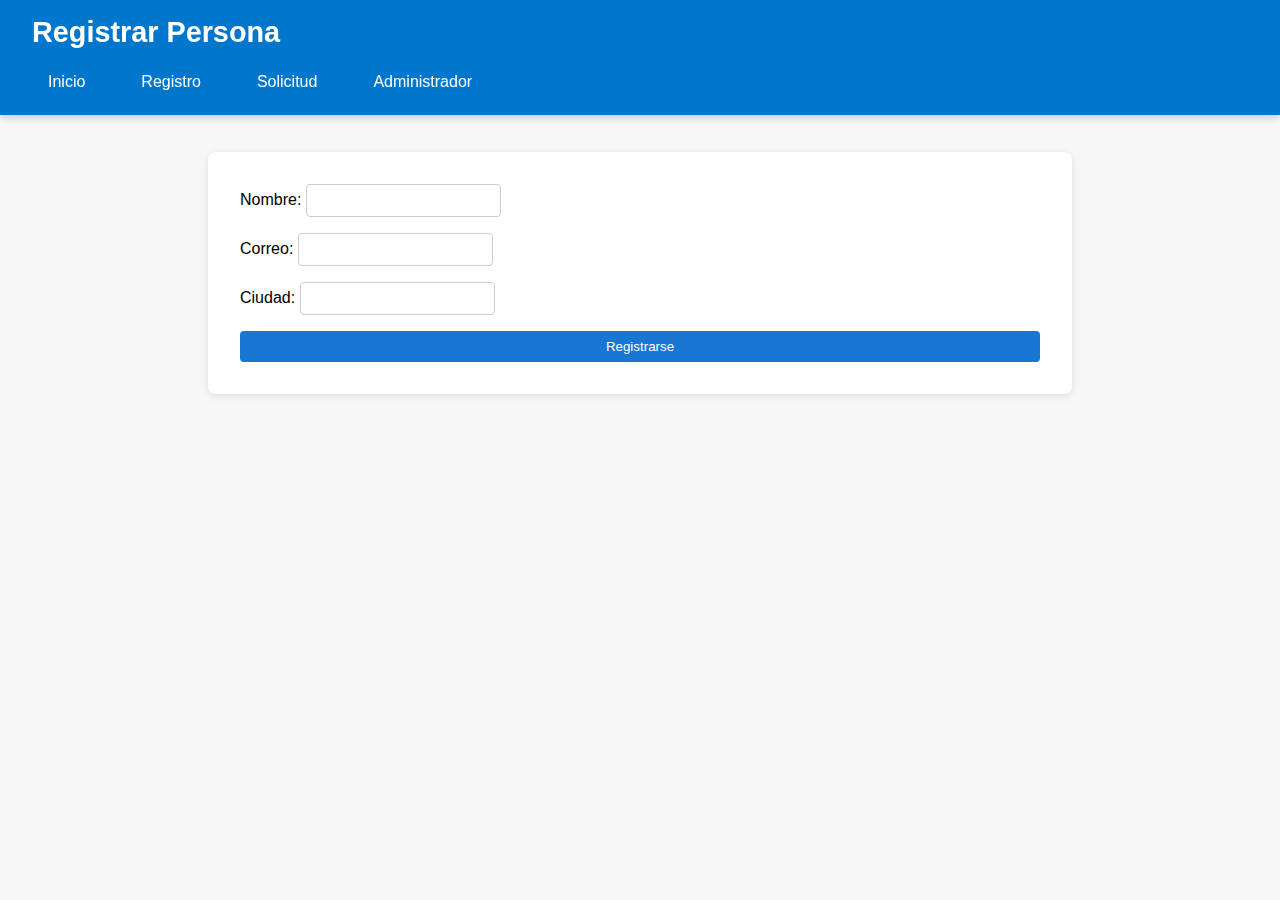
<file: src/main/resources/META-INF/resources/registro.html>
<!DOCTYPE html>
<html lang="es">
<head>
  <meta charset="UTF-8" />
  <title>Adopción de Mascotas - Registro</title>
  <link rel="stylesheet" href="style.css" />
</head>
<body>
  <header>
    <h1>Registrar Persona</h1>
    <nav>
      <a href="index.html">Inicio</a>
      <a href="registro.html">Registro</a>
      <a href="solicitud.html">Solicitud</a>
      <a href="admin.html">Administrador</a>
    </nav>
  </header>

  <main>
    <form id="form-persona" class="form-container">
      <label>Nombre:
        <input name="nombre" required />
      </label>
      <label>Correo:
        <input name="correo" type="email" required />
      </label>
      <label>Ciudad:
        <input name="ciudad" required />
      </label>
      <button type="submit">Registrarse</button>
    </form>
  </main>

  <script src="js/registro.js"></script>
</body>
</html>
</file>
<file: src/main/resources/META-INF/resources/style.css>
body {
    font-family: 'Segoe UI', Arial, sans-serif;
    background: #f7f7f7;
    margin: 0;
    padding: 0;
    padding-top: 120px; /* Espacio para el header fijo */
}

header {
    background: #0077cc;
    color: white;
    padding: 1rem 2rem;
    position: fixed;
    top: 0;
    left: 0;
    width: 100%;
    z-index: 100;
    box-shadow: 0 2px 8px rgba(0, 0, 0, 0.2);
    box-sizing: border-box;
}

header h1 {
    margin: 0 0 1rem 0;
    font-size: 1.8rem;
}

nav {
    display: flex;
    gap: 1.5rem;
}

nav a {
    color: white; /* Cambio importante: links blancos */
    text-decoration: none;
    font-weight: 500;
    padding: 0.5rem 1rem;
    border-radius: 4px;
    transition: background-color 0.2s;
}

nav a:hover {
    background-color: rgba(255, 255, 255, 0.1);
    text-decoration: none;
}

main {
    max-width: 800px;
    margin: 2rem auto;
    background: #fff;
    border-radius: 8px;
    box-shadow: 0 2px 8px rgba(0, 0, 0, 0.1);
    padding: 2rem;
}

main section {
    width: 100%;
    background: #fff;
    border-radius: 8px;
    box-shadow: 0 2px 8px #0001;
    padding: 2rem;
    margin-bottom: 2rem;
}

h2 {
    margin-top: 0;
}

ul {
    list-style: none;
    padding: 0;
}

li {
    background: #f1f1f1;
    margin-bottom: 0.5rem;
    padding: 1rem;
    border-radius: 4px;
}

.form-container {
    display: flex;
    flex-direction: column;
    gap: 1rem;
}

input, select, button {
    padding: 0.5rem;
    border-radius: 4px;
    border: 1px solid #ccc;
}

button {
    background: #1976d2;
    color: #fff;
    border: none;
    cursor: pointer;
    transition: background 0.2s;
}

button:hover {
    background: #1565c0;
}

.solicitud-item {
    background: #f5f5f5;
    border-radius: 8px;
    padding: 1rem;
    margin-bottom: 1rem;
    display: flex;
    justify-content: space-between;
    align-items: center;
}

.solicitud-item.error {
    background-color: #ffebee;
    color: #c62828;
    text-align: center;
    padding: 1rem;
}

.solicitud-info {
    flex: 1;
}

.solicitud-info p {
    margin: 0.5rem 0;
}

.solicitud-acciones {
    display: flex;
    gap: 0.5rem;
}

.btn-aceptar, .btn-rechazar {
    padding: 0.5rem 1rem;
    border: none;
    border-radius: 4px;
    cursor: pointer;
    color: white;
    font-weight: 500;
}

.btn-aceptar {
    background-color: #4CAF50;
}

.btn-rechazar {
    background-color: #f44336;
}

.btn-aceptar:hover {
    background-color: #45a049;
}

.btn-rechazar:hover {
    background-color: #da190b;
}

#form-estado-mascota {
    background: #f5f5f5;
    padding: 1.5rem;
    border-radius: 8px;
    margin-top: 2rem;
}

.empty-message {
    text-align: center;
    color: #666;
    padding: 2rem;
    background: #f5f5f5;
    border-radius: 8px;
}
</file>
